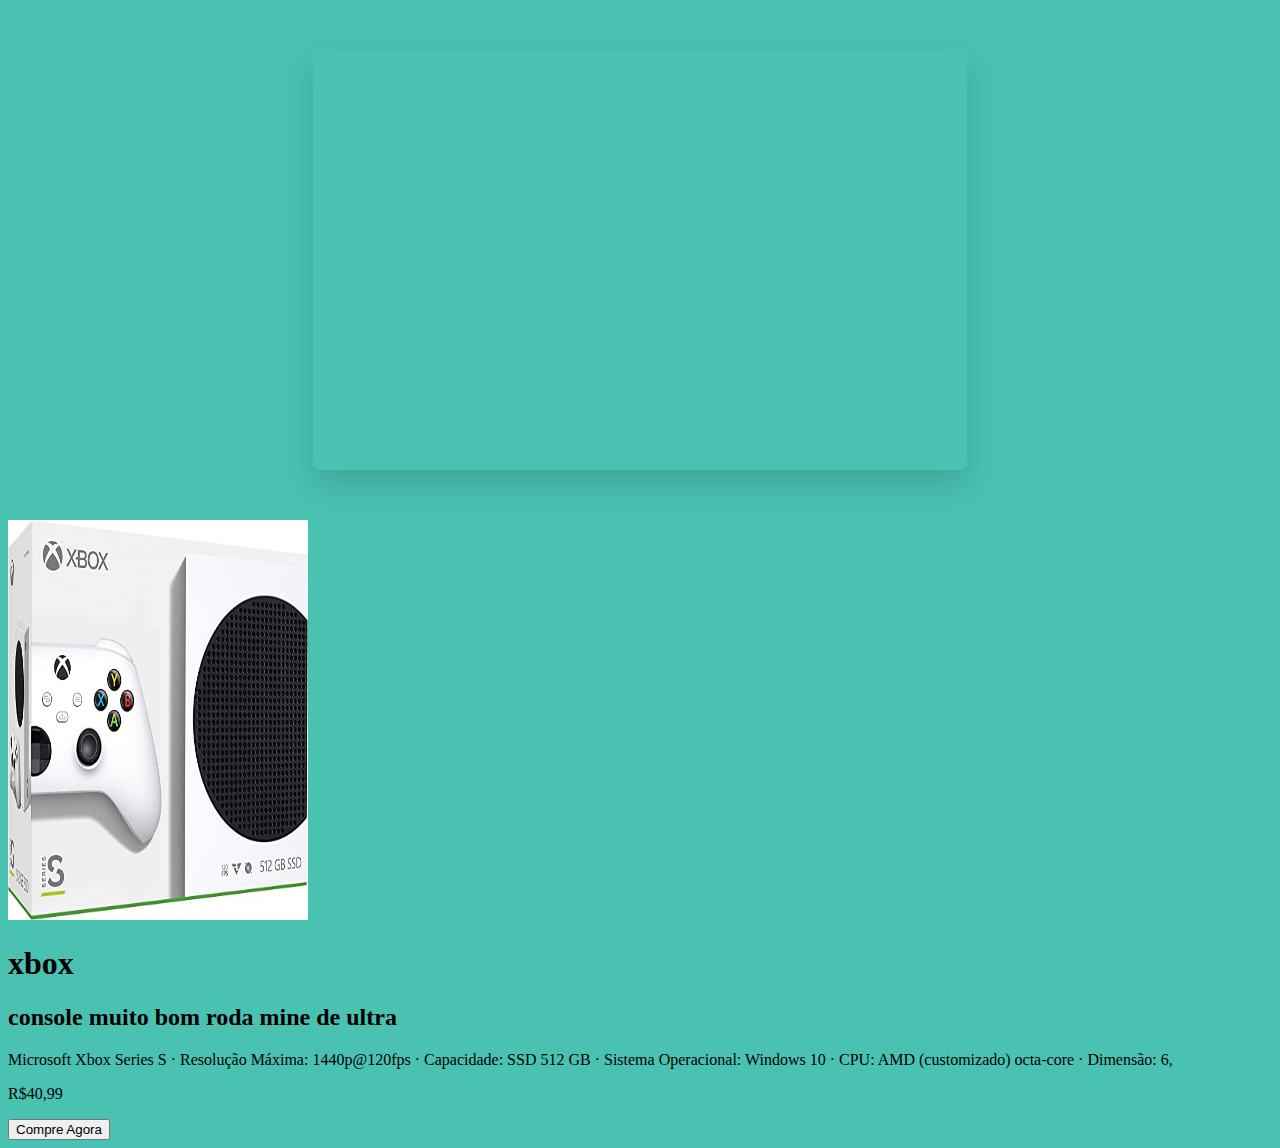
<file: index.html>
<!DOCTYPE html>
<html lang="pt-br">
<head>
    <meta charset="UTF-8">
    <meta http-equiv="X-UA-Compatible" content="IE=edge">
    <meta name="viewport" content="width=device-width, initial-scale=1.0">
    <title>Document</title>
    <link rel="stylesheet" href="style.css">
</head>

<body>
    
    <div class="wrapper"></div>

             <div>
                  <img id="xbox" src="xbox.jpg" alt="livro" width="300" height="400"> 
             </div>


            <div class="produtoinfo">
                <div class="produtotexto">

                 <h1>xbox </h1>
                  <h2>console muito bom roda mine de ultra </h2>

                <p>Microsoft Xbox Series S · Resolução Máxima: 1440p@120fps · Capacidade: SSD 512 GB · Sistema Operacional: Windows 10 · CPU: AMD (customizado) octa-core · Dimensão: 6,</p>
            </div>

            <div class="botaopreço"> 
               <p><span>R$40,99</span></p>
                <button type="button">Compre Agora</button>
            </div>

        </div>
    </div>
</body>

</html>
</file>
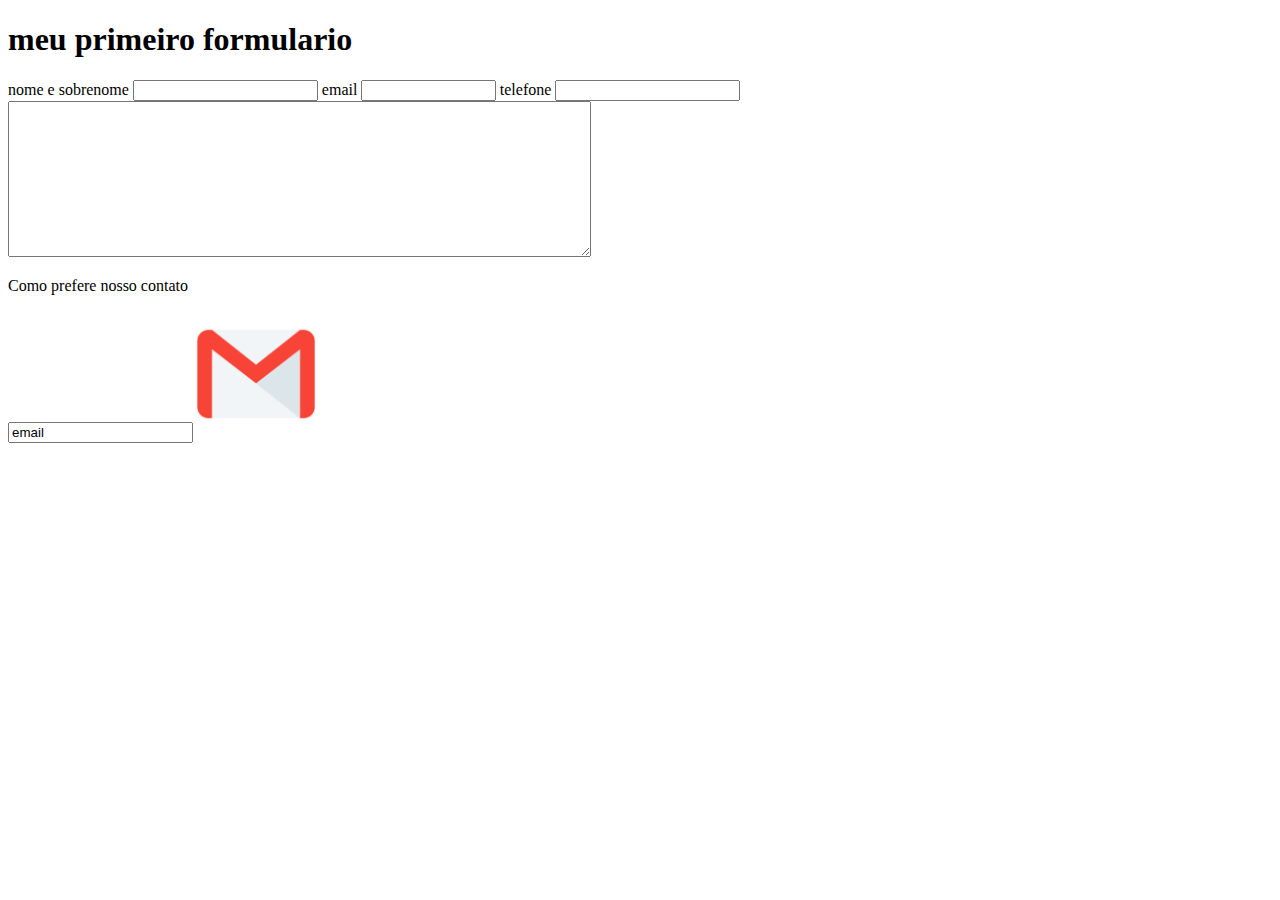
<file: aula-do-raculo1-main/formulario.html>
<!DOCTYPE html>
<html lang="pt-br">
<head>
    <meta charset="UTF-8">
    <meta http-equiv="X-UA-Compatible" content="IE=edge">
    <meta name="viewport" content="width=device-width, initial-scale=1.0">
     <link rel="stylesheet" href="formulario.css">
    <title>aula de formulario</title>
</head>
<body>
    <h1>meu primeiro formulario</h1>

<form>

     <label for="nomesobrenome">nome e sobrenome</label>
      <input type="text" id="nome" class="input-padrao">

    <label for="email">email</label>
    <input type="email" id="email" class="input-padrao">

    <label for="telefone">telefone</label>
    <input for="text" id="telefone" class="input-padrao">


    <textarea cols="70" rows="10" id="mensagem" class="input-padrao"></textarea>

<div>   

<p>Como prefere nosso contato</p>

<label for="radio-email"></label>
   <input for="radio" name="contato" value="email" id="radio-email"><img src="email.png" id="email">

</div>


</form>


</body>
</html>
</file>
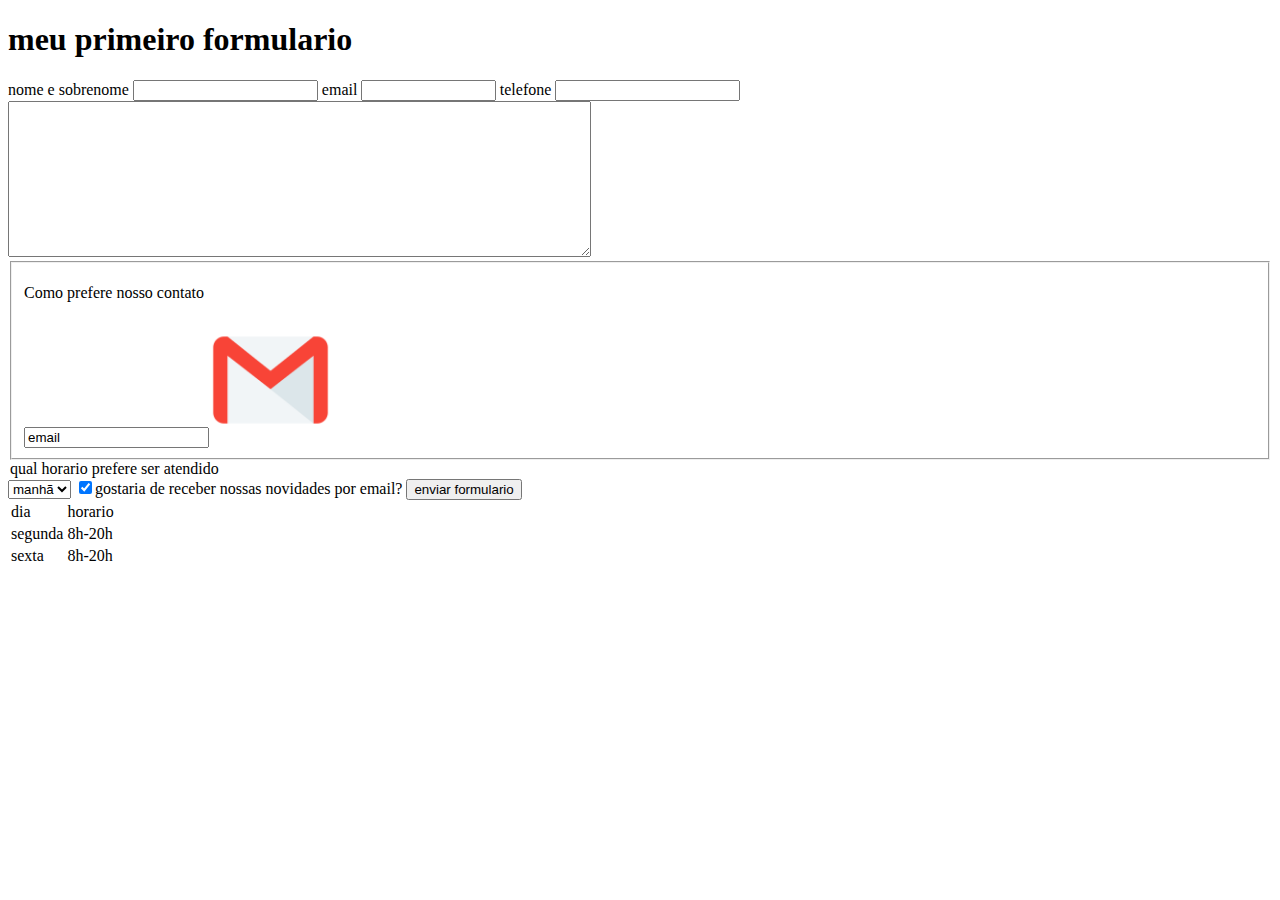
<file: aula-do-raculo1-main/aula-do-raculo1-main/formulario.html>
<!DOCTYPE html>
<html lang="pt-br">
<head>
    <meta charset="UTF-8">
    <meta http-equiv="X-UA-Compatible" content="IE=edge">
    <meta name="viewport" content="width=device-width, initial-scale=1.0">
     <link rel="stylesheet" href="formulario.css">
    <title>aula de formulario</title>
</head>
<body>
    <h1>meu primeiro formulario</h1>

<form>

     <label for="nomesobrenome">nome e sobrenome</label>
      <input type="text" id="nome" class="input-padrao">

    <label for="email">email</label>
    <input type="email" id="email" class="input-padrao">

    <label for="telefone">telefone</label>
    <input for="text" id="telefone" class="input-padrao">


    <textarea cols="70" rows="10" id="mensagem" class="input-padrao"></textarea>

<fieldset>   

<p>Como prefere nosso contato</p>

<label for="radio-email"></label>
   <input for="radio" name="contato" value="email" id="radio-email"><img src="email.png" id="email">

</fieldset>

 <legend>qual horario prefere ser atendido</legend>
<select> 
         <option>manhã</option>
         <option>tarde</option>
         <option>noite</option>
</select>
</fieldset>
        <label class="checkbox"><input type="checkbox" checked>gostaria
        de receber nossas novidades por email?</label>
        <input type="submit" value="enviar formulario" class="enviar">
</form>


<table>  
<tr>   
     <td>dia</td>
     <td>horario</td>
</tr>
<tr> 
    <td>segunda</td> 
    <td>8h-20h</td>
</tr>
     <td>sexta</td>
     <td>8h-20h</td>

<tr>
</table>






</body>
</html>
</file>
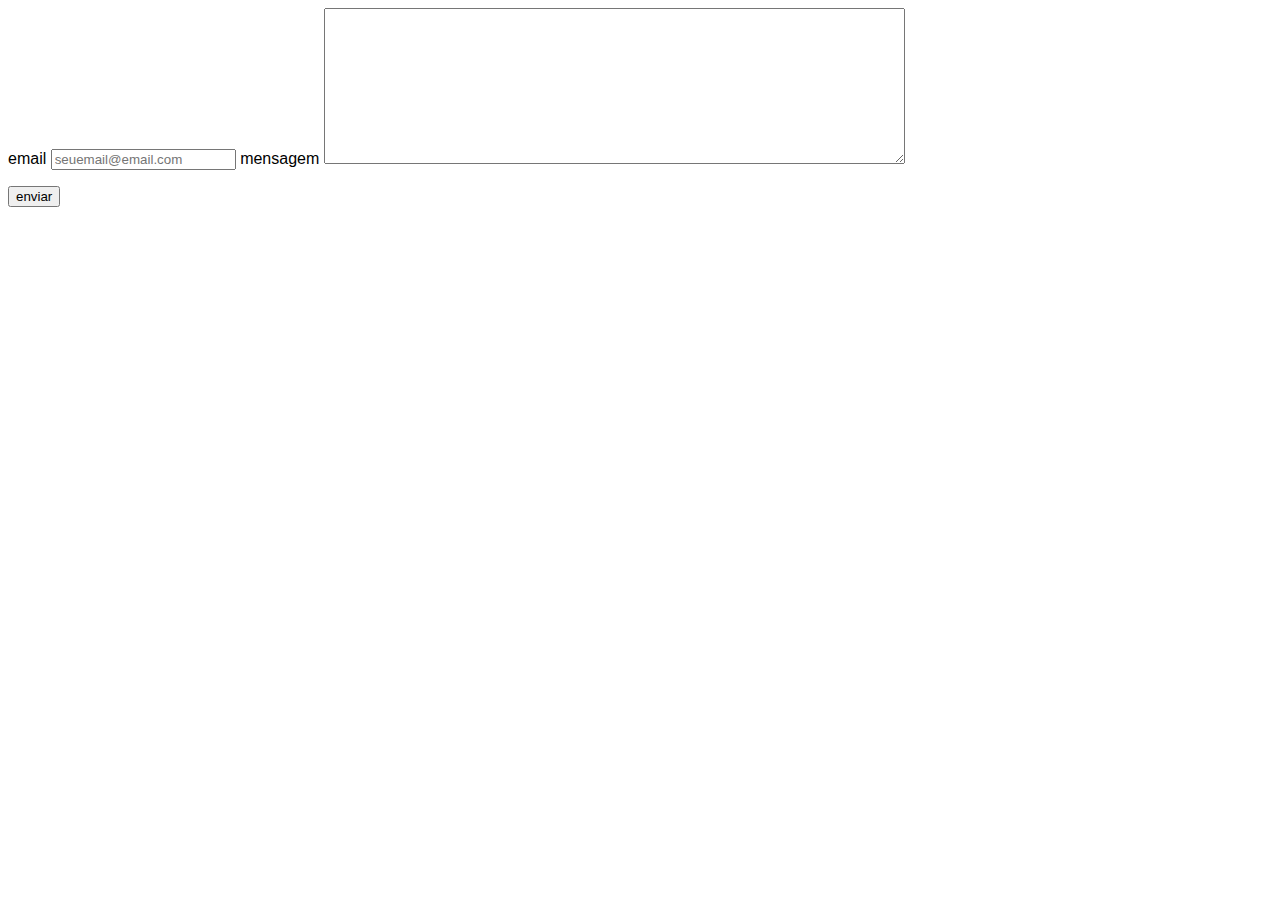
<file: aula-do-raculo1-main/aula-do-raculo1-main/welison.html>
<!DOCTYPE html>
<html lang="pt-br">
<head>
    <meta charset="UTF-8">
    <meta http-equiv="X-UA-Compatible" content="IE=edge">
    <meta name="viewport" content="width=device-width, initial-scale=1.0">
    <link rel="stylesheet" href="welison.html">
    <title>Document</title>
</head>


 <style> 

*{font-family: arial, helvetica, sans-serif;



}



</style>




<body>
    
<label for="email">email</label>
<input type="email" id="email" class="inputpadrao"
required placeholder="seuemail@email.com">


<label for="mensagem">mensagem</label>
<textarea cols="70" rows="10" id="mensagem" class="inputpadrao"
required></textarea>

<p><input type="submit" value="enviar"></p>

</body>
</html>
</file>
<file: style.css>
body{
    background-color: #49c2b2;
}

.wrapper{
    height: 420px;
    width: 654px;
    margin: 50px auto;
    border-radius: 7px 7px 7px 7px;
    -webkit-box-shadow: 0px 14px 32px 0px rgba(0,0,0,0.15);
    -moz-box-shadow: 0px 14px 32px 0px rgba(0,0,0,0.15);
    box-shadow: 0px 14px 32px 0px rgba(0,0,0,0.15);
}

#lovercraft{
    float: left;
    height: 420px;
    width: 327px;
}
</file>
<file: aula-do-raculo1-main/formulario.css>
#email {  
   
width:10%;
}


#email{  

width: 10%;



}
</file>
<file: aula-do-raculo1-main/aula-do-raculo1-main/formulario.css>
#email {  
   
width:10%;
}


#email{  

width: 10%;



}
</file>
